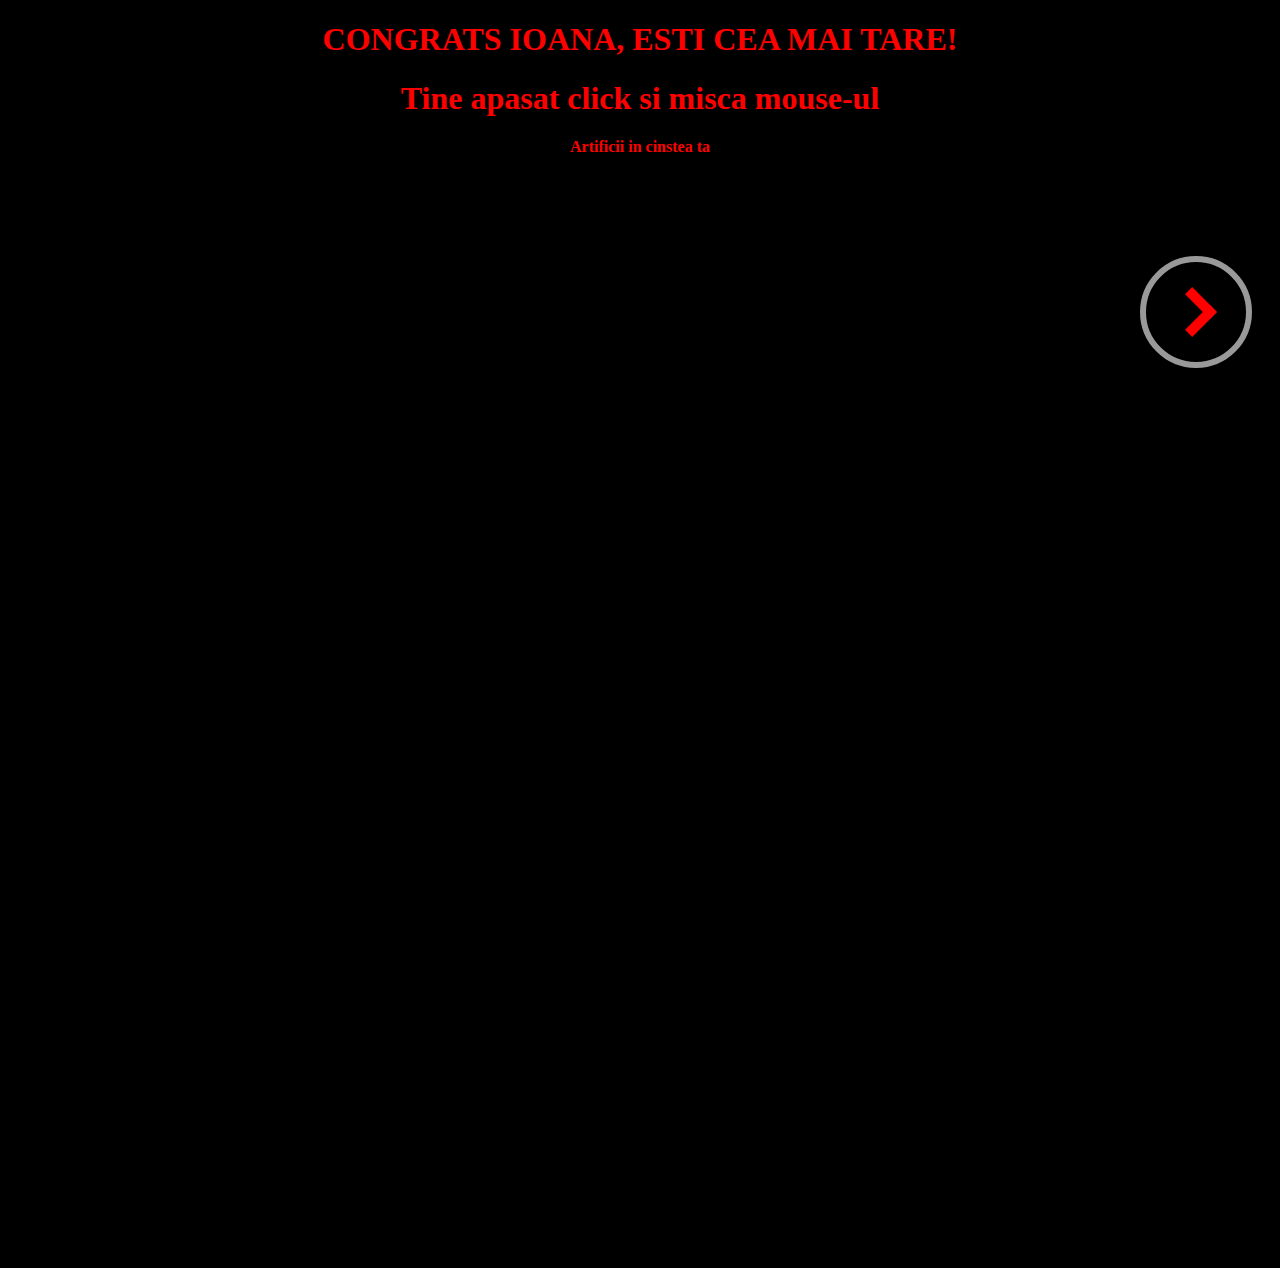
<file: index.html>
<!DOCTYPE html>
<html lang="en">
<head>
    <meta charset="UTF-8">
    <title>CONGRATULATIONS IOANA</title>
    <link rel="stylesheet" type="text/css" href="./css/celebrate.css">
    <link rel="stylesheet" type="text/css" href="./css/button.css">
</head>
<body>

<div>
    <h1 class="firstHeader">CONGRATS IOANA, ESTI CEA MAI TARE!</h1>
    <h1 class="firstHeader">Tine apasat click si misca mouse-ul</h1>
    <h4 class="firstHeader">Artificii in cinstea ta</h4>
    <div align="right" class="correct-align">
        <a href="https://mihailovesioana.github.io/thank-you.html" class="arrow"></a>
    </div>
</div>

<canvas id="canvas"></canvas>
<script src="./js/celebrate.js"></script>
</body>
</html>
</file>
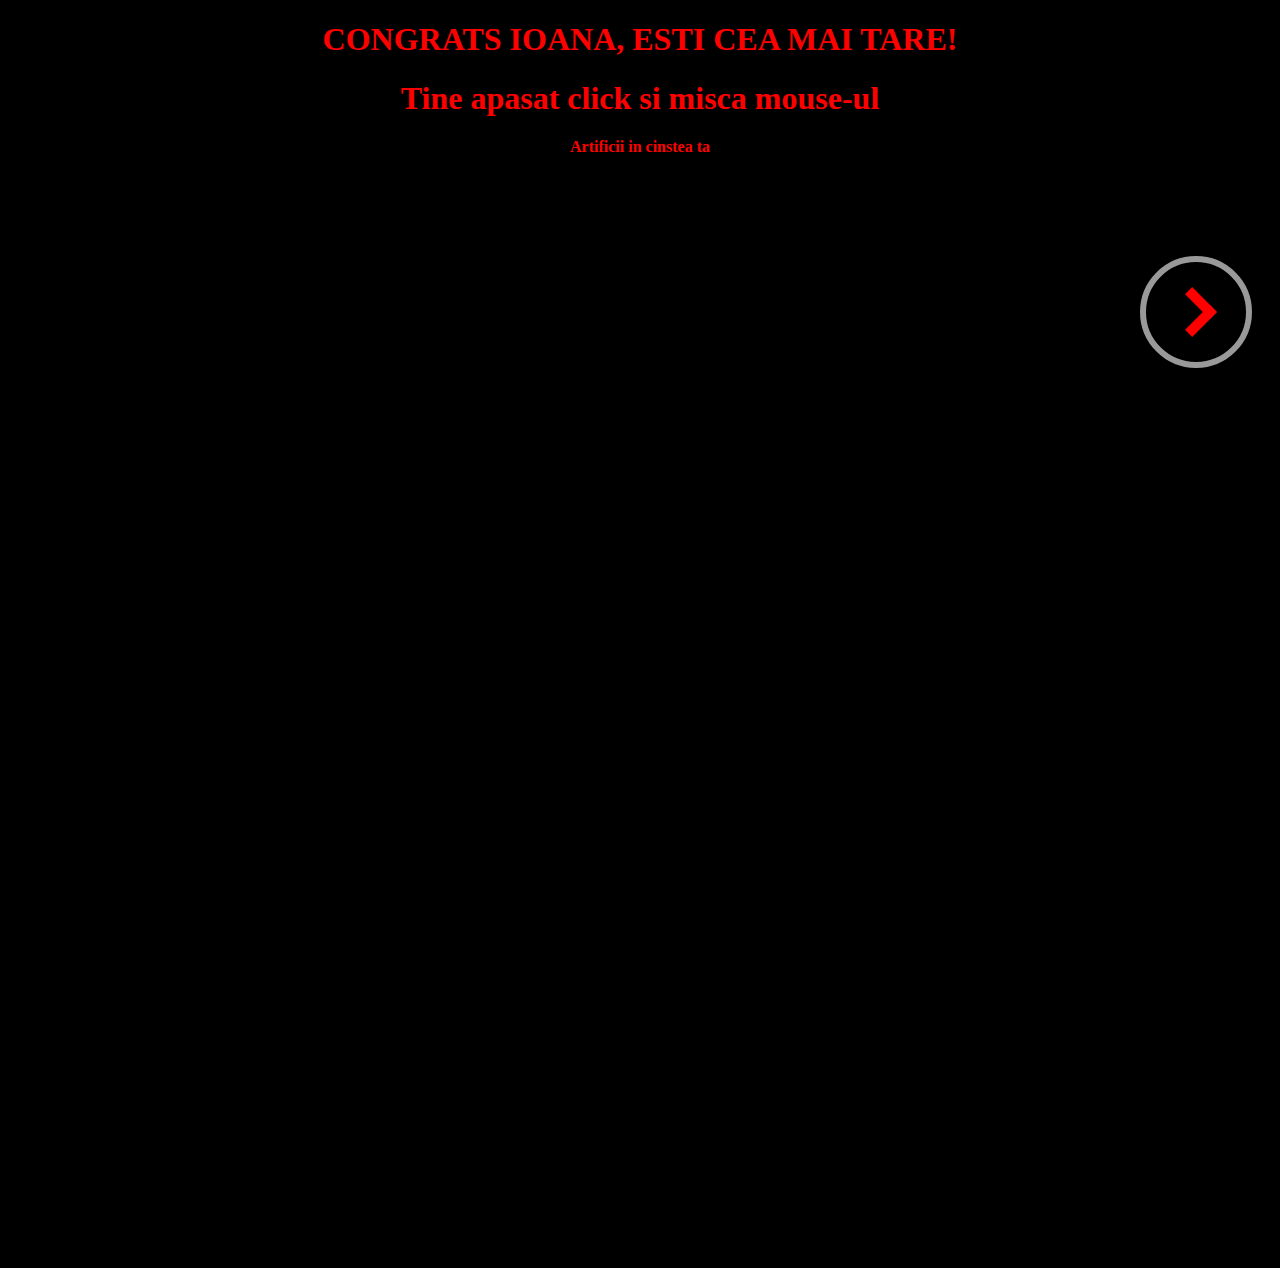
<file: check.html>
<!DOCTYPE html>
<html lang="en">
<head>
    <meta charset="UTF-8">
    <title>Hello World</title>
    <script>
        if (screen && screen.width <= 480) {
            document.write('<script type="text/javascript" src="./js/a.js"><\/script>');
        } else {
            window.location.href = "https://mihailovesioana.github.io/index.html";
        }
    </script>
</head>
<body>

</body>
</html>
</file>
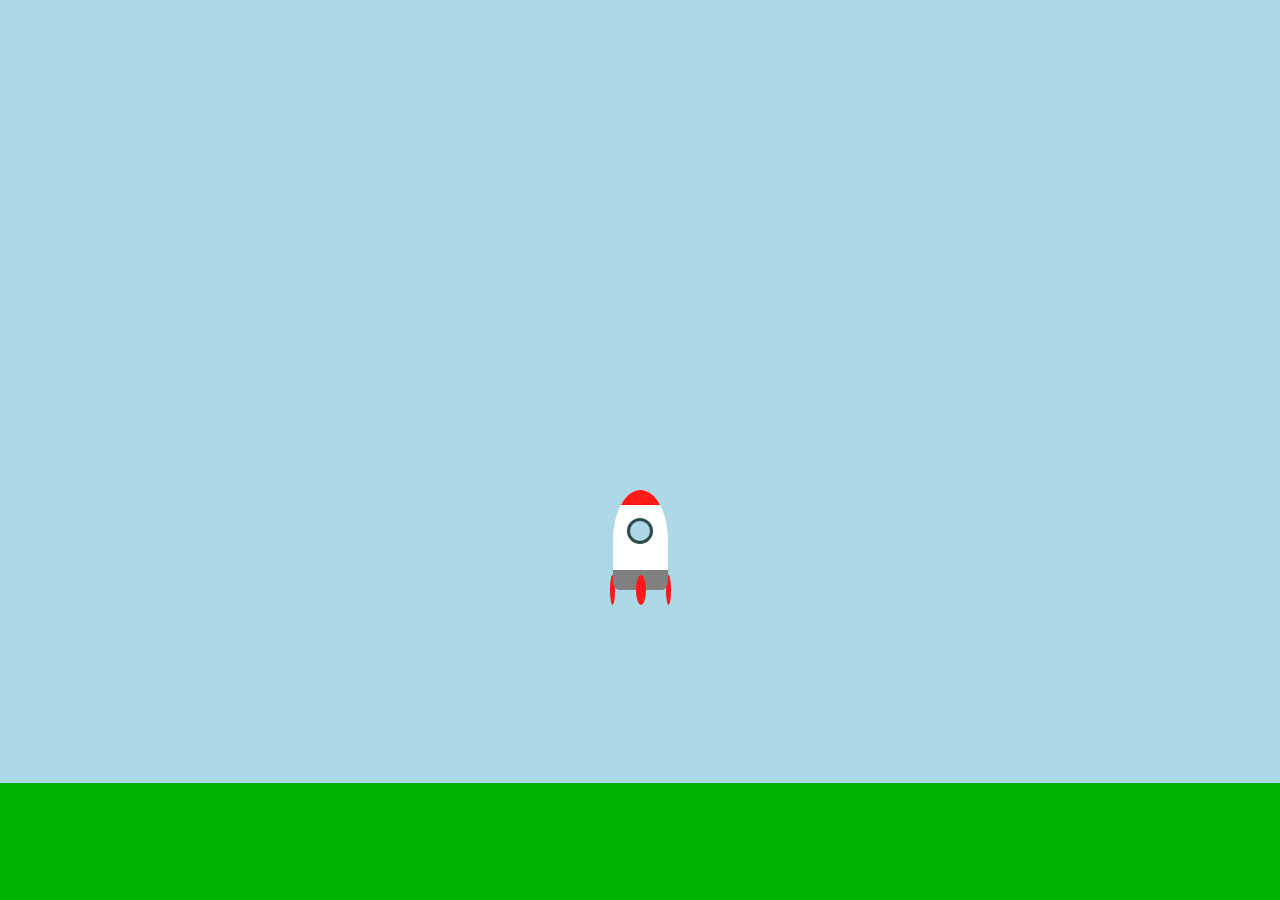
<file: request.html>
<!DOCTYPE html>
<html lang="en">
<head>
    <meta charset="UTF-8">
    <title>SI ACUUUUUM</title>
    <link href="https://fonts.googleapis.com/css?family=Raleway" rel="stylesheet">
    <link rel="stylesheet" href="css/request.css">
    <script src="js/request.js"></script>
</head>
<body>

<div class="mesosphere">
    <h2>Vrei sa fii iubita mea?🙈 🙈 😍 😍 😍 <br/>
        Nu trebuie sa imi raspunzi acum, poti sa imi raspunzi oricand vrei tu
    </h2>
</div>

<div class="stratosphere"></div>
<div class="troposphere"></div>
<div class="sky"></div>

<div class="earth">
    <p class="e"></p>
</div>

<div class="body">
    <div class="top"></div>
    <div class="window"></div>
    <div class="finA"></div>
    <div class="finB"></div>
    <div class="finC"></div>
    <div class="fire"></div>
</div>

</body>
</html>
</file>
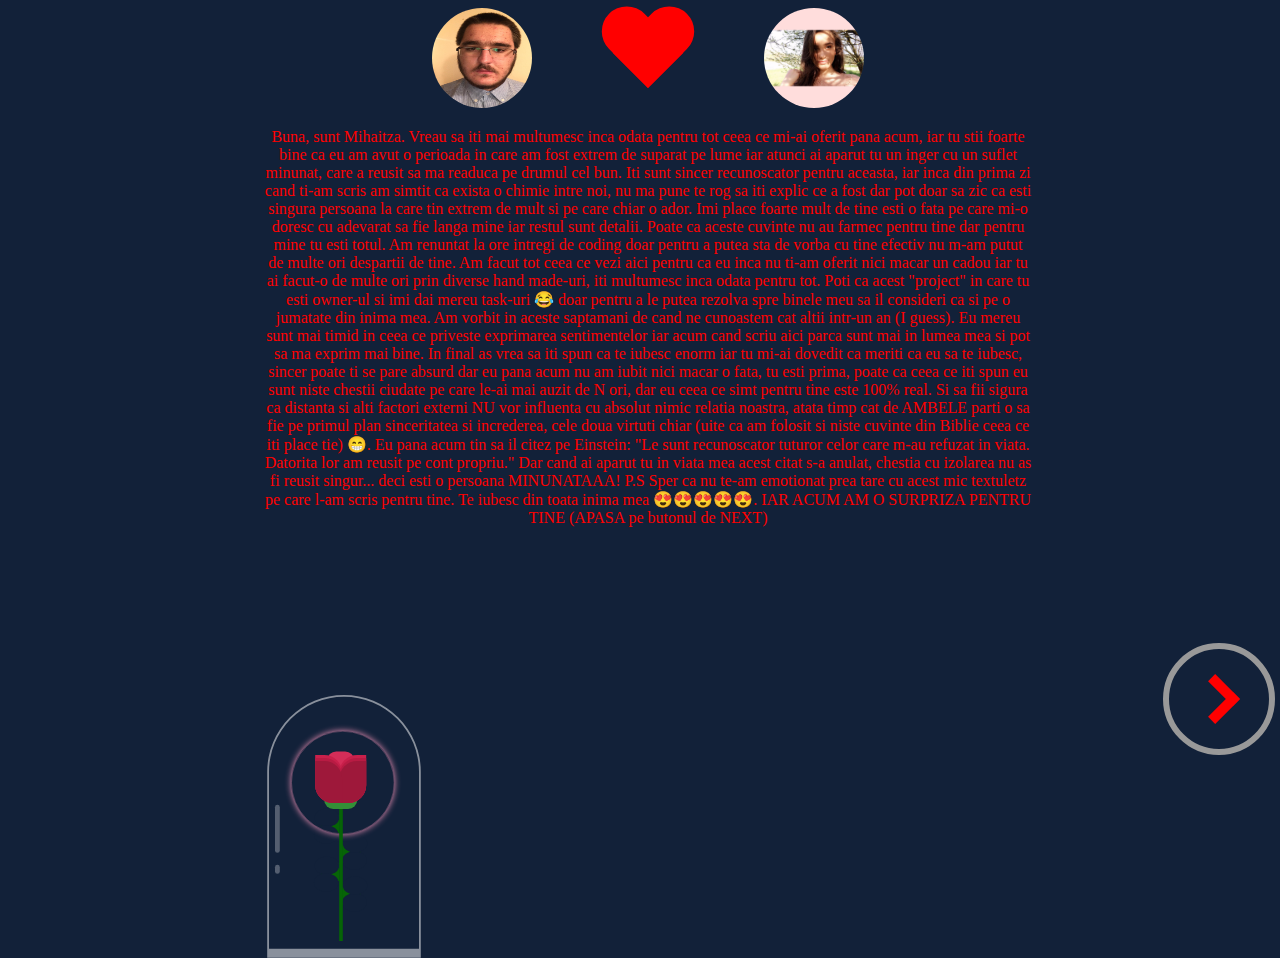
<file: thank-you.html>
<!DOCTYPE html>
<html lang="en">
<head>
    <meta charset="UTF-8">
    <title>THANK YOU SO MUCH FOR ALL</title>
    <link rel="stylesheet" href="css/thx.css">
    <link rel="stylesheet" href="css/button.css">
    <link rel="stylesheet" href="css/heart.css">
    <link rel="stylesheet" href="css/flexboxgrid.min.css">
</head>
<body>

<div class="row">
    <div class="col-md-5" align="right">
        <img src="img/mihai.jpg" height="100" width="100" style="border-radius: 50%">
    </div>
    <div class="col-md-2">
        <div id="heart"></div>
    </div>
    <div class="col-md-5" align="left">
        <img src="img/ioana.jpg" height="100" width="100" style="border-radius: 50%">
    </div>
</div>

<div class="row">
    <div class="col-xs-12" align="center">
        <p style="width: 60%" class="text-style">
            Buna, sunt Mihaitza. Vreau sa iti mai multumesc inca odata pentru tot ceea ce mi-ai oferit pana acum,
            iar tu stii foarte bine ca eu am avut o perioada in care am fost extrem de suparat
            pe lume iar atunci ai aparut tu un inger cu un suflet minunat, care a reusit sa ma
            readuca pe drumul cel bun. Iti sunt sincer recunoscator pentru aceasta, iar inca din prima
            zi cand ti-am scris am simtit ca exista o chimie intre noi, nu ma pune te rog sa iti explic ce a fost
            dar pot doar sa zic ca esti singura persoana la care tin extrem de mult si pe care chiar o ador. Imi place
            foarte mult de tine esti o fata pe care mi-o doresc cu adevarat sa fie langa mine iar restul sunt detalii.
            Poate
            ca aceste cuvinte nu au farmec pentru tine dar pentru mine tu esti totul. Am renuntat la ore intregi de
            coding
            doar pentru a putea sta de vorba cu tine efectiv nu m-am putut de multe ori despartii de tine. Am facut tot
            ceea
            ce vezi aici pentru ca eu inca nu ti-am oferit nici macar un cadou iar tu ai facut-o de multe ori prin
            diverse
            hand made-uri, iti multumesc inca odata pentru tot. Poti ca acest "project" in care tu esti owner-ul si imi
            dai
            mereu task-uri 😂 doar pentru a le putea rezolva spre binele meu sa il consideri ca si pe o jumatate din
            inima
            mea. Am vorbit in aceste saptamani de cand ne cunoastem cat altii intr-un an (I guess).
            Eu mereu sunt mai timid in ceea ce priveste exprimarea sentimentelor iar acum cand scriu aici parca sunt mai
            in
            lumea
            mea si pot sa ma exprim mai bine.
            In final as vrea sa iti spun ca te iubesc enorm iar tu mi-ai dovedit ca meriti ca eu sa te iubesc, sincer
            poate
            ti se pare absurd dar eu pana acum nu am iubit nici macar o fata, tu esti prima, poate ca ceea ce iti spun
            eu
            sunt niste chestii ciudate pe care le-ai mai auzit de N ori, dar eu ceea ce simt pentru tine este 100% real.
            Si
            sa fii sigura ca distanta si alti factori externi NU vor influenta cu absolut nimic relatia noastra, atata
            timp
            cat de AMBELE parti o sa fie pe primul plan sinceritatea si increderea, cele doua virtuti chiar (uite ca am
            folosit
            si niste cuvinte din Biblie ceea ce iti place tie) 😁. Eu pana acum tin sa il citez pe Einstein: "Le sunt
            recunoscator
            tuturor celor care m-au refuzat in viata. Datorita lor am reusit pe cont propriu." Dar cand ai aparut tu in
            viata mea
            acest citat s-a anulat, chestia cu izolarea nu as fi reusit singur... deci esti o persoana MINUNATAAA!
            P.S Sper ca nu te-am emotionat prea tare cu acest mic textuletz pe care l-am scris pentru tine. Te iubesc
            din
            toata
            inima mea 😍😍😍😍😍.
            IAR ACUM AM O SURPRIZA PENTRU TINE (APASA pe butonul de NEXT)
        </p>
    </div>
</div>

<div class="row">
    <div class="col-xs-12" align="right">
        <a href="https://mihailovesioana.github.io/request.html" class="arrow"></a>
    </div>
</div>

<div class="container" style="margin-right: 0">
    <div class="glass"></div>
    <div class="thorns">
        <div></div>
        <div></div>
        <div></div>
        <div></div>
    </div>
    <div class="glow"></div>
    <div class="rose-leaves">
        <div></div>
        <div></div>
    </div>
    <div class="rose-petals">
        <div></div>
        <div></div>
        <div></div>
        <div></div>
        <div></div>
        <div></div>
        <div></div>
    </div>
    <div class="sparkles">
        <div></div>
        <div></div>
        <div></div>
        <div></div>
        <div></div>
        <div></div>
        <div></div>
        <div></div>
        <div></div>
        <div></div>
    </div>
</div>

</body>
</html>
</file>
<file: css/celebrate.css>
body {
    background: #000;
    margin: 0;
}

canvas {
    cursor: crosshair;
    display: block;
}

.firstHeader {
    color: red;
    text-align: center;
}
</file>
<file: css/button.css>
.arrow {
    cursor: pointer;
    position: relative;
    display: block;
    margin: 100px 1% 0 100px;
    width: 100px;
    height: 100px;
    border: solid 6px #999;
    border-radius: 100%;
    z-index: 1;
    transition: all .2s linear;
}

.arrow:before, .arrow:after {
    content: "";
    position: absolute;
    width: 35%;
    height: 10%;
    top: 41%;
    left: 55%;
    background: red;
    z-index: 2;
    transform: translate(-50%, -50%) rotate(45deg);
    transition: all .2s linear;
}

.arrow:after {
    z-index: 3;
    top: 59%;
    left: 55%;
    transform: translate(-50%, -50%) rotate(-45deg);
}

.arrow:hover {
    border: solid 8px #777;
}

.arrow:hover:after, .arrow:hover:before {
    background: red;
}

.arrow:active {
    border: solid 8px yellow;
}

.arrow:active:after, .arrow:active:before {
    background: yellow;
}

.correct-align {
    margin-right: 15px;
}
</file>
<file: css/request.css>
.earth {
    background: linear-gradient(lightblue 87%, #00b200 1px);
    position: absolute;
    height: 100%;
    width: 100%;
    z-index: -6;
    top: 0;
    left: 0;
    color: black;
    font-family: Raleway;
    font-size: 400px;
    text-align: center;
    animation: 0.1s num;
    animation-fill-mode: forwards;
    animation-delay: 3.5s;
}

@keyframes num {
    from {
        color: black
    }
    to {
        color: lightblue
    }
}

.body {
    height: 100px;
    width: 55px;
    background: linear-gradient(white 80px, gray 1px);
    margin: auto;
    margin-top: 490px;
    border-radius: 50% 50% 10% 10%;
    animation: 14.5s fly ease-in-out;
    animation-fill-mode: forwards;
    animation-delay: 3.5s;
}

@keyframes fly {
    0% {
        margin-top: 490px;
    }
    5% {
        transform: rotate(-2deg);
    }
    10% {
        transform: rotate(2deg);
    }
    15% {
        transform: rotate(-2deg);
    }
    20% {
        transform: rotate(2deg);
        margin-top: 100px
    }
    25% {
        transform: rotate(-2deg);
        margin-top: 98px;
    }
    30% {
        transform: rotate(2deg);
        margin-top: 100px
    }
    35% {
        transform: rotate(-2deg);
        margin-top: 98px;
    }
    40% {
        transform: rotate(2deg);
        margin-top: 100px
    }
    45% {
        transform: rotate(-2deg);
        margin-top: 98px;
    }
    50% {
        transform: rotate(2deg);
        margin-top: 100px;
    }
    55% {
        transform: rotate(-2deg);
        margin-top: 98px;
    }
    60% {
        transform: rotate(2deg);
        margin-top: 100px
    }
    65% {
        transform: rotate(-2deg);
        margin-top: 98px;
    }
    70% {
        transform: rotate(2deg);
        margin-top: 100px
    }
    75% {
        transform: rotate(-2deg);
        margin-top: 98px;
    }
    80% {
        transform: rotate(2deg);
        margin-top: 100px
    }
    85% {
        transform: rotate(-2deg);
        margin-top: 98px;
    }
    90% {
        transform: rotate(2deg);
        margin-top: 100px
    }
    95% {
        transform: rotate(-2deg);
        margin-top: 98px;
    }
    97% {
        margin-top: 100px;
        transform: rotate(0deg);
    }
    100% {
        margin-top: -200px;
    }
}

.top {
    height: 100px;
    width: 55px;
    background: linear-gradient(#ff1919 15px, transparent 1px);
    position: absolute;
    border-radius: 50% 50%;
}

.window {
    height: 20px;
    width: 20px;
    border-radius: 50%;
    border: 3px solid #2f4f4f;
    background: lightblue;
    position: absolute;
    margin-top: 28px;
    margin-left: 14px;
}

.finA, .finB, .finC {
    background: #ff1919;
    position: absolute;
}

.finA {
    height: 30px;
    width: 5px;
    margin-top: 85px;
    border-radius: 50% 20% 50% 50%;
    margin-left: -3px;
    z-index: -1;
}

.finB {
    height: 30px;
    width: 10px;
    margin-top: 85px;
    border-radius: 50%;
    margin-left: 23px;
}

.finC {
    height: 30px;
    width: 5px;
    margin-top: 85px;
    border-radius: 20% 50% 50% 50%;
    margin-left: 53px;
    z-index: -1;
}

.sky, .troposphere, .stratosphere, .mesosphere {
    height: 100%;
    width: 100%;
    position: absolute;
    top: -100%;
    left: 0;
    animation-timing-function: linear;
}

.sky {
    background: lightblue;
    animation: 3s sky;
    z-index: -5;
    animation-delay: 4s;
    animation-fill-mode: forwards;
}

@keyframes sky {
    from {
        top: -100%;
    }
    to {
        top: 0;
    }
}

.troposphere {
    background: linear-gradient(#4c4cff, #7f7fff);
    animation: 4s tro;
    animation-delay: 6.5s;
    z-index: -4;
    animation-fill-mode: forwards;
}

@keyframes tro {
    from {
        top: -100%;
    }
    to {
        top: 0;
    }
}

.stratosphere {
    background: linear-gradient(#0000b2, #4c4cff);
    animation: 4s strat;
    animation-delay: 10s;
    z-index: -3;
    animation-fill-mode: forwards;
}

@keyframes strat {
    from {
        top: -100%;
    }
    to {
        top: 0;
    }
}

.mesosphere {
    background: linear-gradient(#000000, #0000b2);
    animation: 3.5s mes;
    animation-delay: 13.5s;
    z-index: -2;
    animation-fill-mode: forwards;
}

@keyframes mes {
    from {
        top: -100%;
    }
    to {
        top: 0;
    }
}

h2 {
    color: transparent;
    font-family: Raleway;
    font-size: 80px;
    text-align: center;
    margin-top: 18%;
    animation: 3s text;
    animation-fill-mode: forwards;
    animation-delay: 16.5s;
}

@keyframes text {
    from {
        color: transparent;
    }
    to {
        color: white;
    }
}

.fire {
    height: 0;
    width: 0;
    border-top: 50px solid transparent;
    border-left: 10px solid transparent;
    border-right: 10px solid transparent;
    position: absolute;
    margin-top: 97px;
    z-index: -1;
    margin-left: 18px;
    border-radius: 50%;
    animation: 14.5s fireUp;
    animation-fill-mode: forwards;
    animation-delay: 3.5s;
}

@keyframes fireUp {
    0% {
        border-top-color: transparent;
    }
    10% {
        border-top: 40px solid orange;
    }
    20% {
        transform: rotate(2deg);
        border-top: 43px solid orange
    }
    30% {
        transform: rotate(-1deg);
        border-top: 37px solid orange
    }
    40% {
        transform: rotate(1deg);
        border-top: 43px solid orange
    }
    50% {
        transform: rotate(-2deg);
        border-top: 37px solid orange
    }
    60% {
        transform: rotate(1deg);
        border-top: 43px solid orange
    }
    70% {
        transform: rotate(0deg);
        border-top: 37px solid orange
    }
    80% {
        border-top: 43px solid orange
    }
    90% {
        border-top: 40px solid orange;
    }
    95% {
        border-top: 100px solid orange;
    }
    100% {
        border-top: 100px solid orange;
    }
}
</file>
<file: css/thx.css>
html, body {
    height: 100%;
    width: 100%;
    background: #122139;
}

.container {
    -moz-transform: scale(0.6);
    -ms-transform: scale(0.6);
    -webkit-transform: scale(0.6);
    transform: scale(0.6);
}

.container div {
    position: absolute;
}

.container .glass {
    height: 420px;
    width: 250px;
    border: 3px solid rgba(255, 255, 255, 0.5);
    -moz-border-radius: 300px 300px 0 0;
    -webkit-border-radius: 300px;
    border-radius: 300px 300px 0 0;
    left: -80px;
    top: -100px;
    border-bottom: 15px solid rgba(255, 255, 255, 0.5);
}

.container .glass:after {
    width: 8px;
    background: rgba(255, 255, 255, 0.28);
    content: '';
    position: absolute;
    height: 80px;
    border-radius: 100px;
    left: 10px;
    top: 180px;
}

.container .glass:before {
    width: 8px;
    background: rgba(255, 255, 255, 0.28);
    content: '';
    position: absolute;
    height: 15px;
    border-radius: 100px;
    left: 10px;
    top: 280px;
}

.container .glow {
    position: absolute;
    width: 170px;
    height: 170px;
    -moz-border-radius: 100%;
    -webkit-border-radius: 100%;
    border-radius: 100%;
    border: 1px solid rgba(245, 148, 184, 0.47);
    box-shadow: 0 0 10px #f594b8;
    left: -40px;
    top: -40px;
    -moz-transition: all 0.5s ease;
    -o-transition: all 0.5s ease;
    -webkit-transition: all 0.5s ease;
    transition: all 0.5s ease;
    -moz-animation: glowing 2.5s ease-in-out infinite;
    -webkit-animation: glowing 2.5s ease-in-out infinite;
    animation: glowing 2.5s ease-in-out infinite;
}

.container .rose-petals > div {
    background: #d52d58;
    width: 45px;
    height: 80px;
    position: absolute;
    -moz-transition: all 0.5s ease-out;
    -o-transition: all 0.5s ease-out;
    -webkit-transition: all 0.5s ease-out;
    transition: all 0.5s ease-out;
}

.container .rose-petals > div:nth-child(1) {
    border-radius: 15px;
    left: 20px;
    top: -6px;
    background: #d52d58;
}

.container .rose-petals > div:nth-child(2), .container .rose-petals > div:nth-child(4), .container .rose-petals > div:nth-child(6) {
    border-radius: 0 30px 0 30px;
    background: #b81b43;
    left: 0;
    transform-origin: bottom right;
}

.container .rose-petals > div:nth-child(3), .container .rose-petals > div:nth-child(5), .container .rose-petals > div:nth-child(7) {
    border-radius: 30px 0 30px 0;
    left: 40px;
    transform-origin: bottom left;
}

.container .rose-petals > div:nth-child(2) {
    -moz-animation: openRose2 3s ease-in-out;
    -webkit-animation: openRose2 3s ease-in-out;
    animation: openRose2 3s ease-in-out;
    -moz-animation-fill-mode: forwards;
    -webkit-animation-fill-mode: forwards;
    animation-fill-mode: forwards;
    z-index: 5;
    background: #9e183a;
    top: 10px;
    height: 70px;
    -moz-animation-delay: 2s;
    -webkit-animation-delay: 2s;
    animation-delay: 2s;
}

.container .rose-petals > div:nth-child(3) {
    -moz-animation: openRose3 3s ease-in-out;
    -webkit-animation: openRose3 3s ease-in-out;
    animation: openRose3 3s ease-in-out;
    -moz-animation-fill-mode: forwards;
    -webkit-animation-fill-mode: forwards;
    animation-fill-mode: forwards;
    z-index: 4;
    background: #9e183a;
    top: 10px;
    height: 70px;
    -moz-animation-delay: 2s;
    -webkit-animation-delay: 2s;
    animation-delay: 2s;
}

.container .rose-petals > div:nth-child(4) {
    -moz-animation: openRose4 3s ease-in-out;
    -webkit-animation: openRose4 3s ease-in-out;
    animation: openRose4 3s ease-in-out;
    -moz-animation-fill-mode: forwards;
    -webkit-animation-fill-mode: forwards;
    animation-fill-mode: forwards;
    z-index: 3;
    background: #b81b43;
    top: 5px;
    height: 75px;
    -moz-animation-delay: 2s;
    -webkit-animation-delay: 2s;
    animation-delay: 2s;
}

.container .rose-petals > div:nth-child(5) {
    -moz-animation: openRose5 3s ease-in-out;
    -webkit-animation: openRose5 3s ease-in-out;
    animation: openRose5 3s ease-in-out;
    -moz-animation-fill-mode: forwards;
    -webkit-animation-fill-mode: forwards;
    animation-fill-mode: forwards;
    z-index: 2;
    background: #b81b43;
    top: 5px;
    height: 75px;
    -moz-animation-delay: 2s;
    -webkit-animation-delay: 2s;
    animation-delay: 2s;
}

.container .rose-petals > div:nth-child(6) {
    -moz-animation: openRose6 3s ease-in-out;
    -webkit-animation: openRose6 3s ease-in-out;
    animation: openRose6 3s ease-in-out;
    -moz-animation-fill-mode: forwards;
    -webkit-animation-fill-mode: forwards;
    animation-fill-mode: forwards;
    z-index: 1;
    background: #c9204b;
    -moz-animation-delay: 2s;
    -webkit-animation-delay: 2s;
    animation-delay: 2s;
}

.container .rose-petals > div:nth-child(7) {
    -moz-animation: openRose7 3s ease-in-out;
    -webkit-animation: openRose7 3s ease-in-out;
    animation: openRose7 3s ease-in-out;
    -moz-animation-fill-mode: forwards;
    -webkit-animation-fill-mode: forwards;
    animation-fill-mode: forwards;
    z-index: 0;
    background: #c9204b;
    -moz-animation-delay: 2s;
    -webkit-animation-delay: 2s;
    animation-delay: 2s;
}

.container .rose-leaves > div:nth-last-child(1) {
    width: 55px;
    height: 30px;
    background: #338f37;
    position: absolute;
    top: 60px;
    left: 15px;
    -moz-border-radius: 100px;
    -webkit-border-radius: 100px;
    border-radius: 100px;
}

.container .rose-leaves > div:nth-child(1) {
    width: 6px;
    height: 230px;
    border: none;
    top: 80px;
    background: #066406;
    left: 40px;
}

.container .thorns > div {
    width: 30px;
    height: 30px;
    background: #066406;
    top: 100px;
    left: 10px;
}

.container .thorns > div:after {
    width: 41px;
    height: 31px;
    -moz-border-radius: 100%;
    -webkit-border-radius: 100%;
    border-radius: 100%;
    background: #122139;
    content: "";
    position: absolute;
    left: -12px;
    top: 17px;
}

.container .thorns > div:before {
    width: 41px;
    height: 31px;
    -moz-border-radius: 100%;
    -webkit-border-radius: 100%;
    border-radius: 100%;
    background: #122139;
    content: "";
    position: absolute;
    left: -11px;
    top: -11px;
    z-index: 0;
}

.container .thorns > div:nth-child(2) {
    top: 150px;
    -moz-transform: rotate(180deg);
    -ms-transform: rotate(180deg);
    -webkit-transform: rotate(180deg);
    transform: rotate(180deg);
    left: 45px;
}

.container .thorns > div:nth-child(3) {
    top: 180px;
}

.container .thorns > div:nth-child(4) {
    top: 220px;
    -moz-transform: rotate(180deg);
    -ms-transform: rotate(180deg);
    -webkit-transform: rotate(180deg);
    transform: rotate(180deg);
    left: 45px;
}

.container .sparkles {
    bottom: -40px;
}

.container .sparkles > div {
    width: 4px;
    height: 4px;
    border-radius: 100px;
    background: #ff96c0;
    box-shadow: 0 0 12px 2px #ff4e85;
    bottom: 0;
    opacity: 0;
    -moz-animation: sparkle 4s ease-in-out infinite;
    -webkit-animation: sparkle 4s ease-in-out infinite;
    animation: sparkle 4s ease-in-out infinite;
}

.container .sparkles > div:nth-child(1) {
    left: 133px;
    -moz-animation-delay: 2s;
    -webkit-animation-delay: 2s;
    animation-delay: 2s;
}

.container .sparkles > div:nth-child(2) {
    left: 172px;
    -moz-animation-delay: 2s;
    -webkit-animation-delay: 2s;
    animation-delay: 2s;
}

.container .sparkles > div:nth-child(3) {
    left: 49px;
    -moz-animation-delay: 2s;
    -webkit-animation-delay: 2s;
    animation-delay: 2s;
}

.container .sparkles > div:nth-child(4) {
    left: 144px;
    -moz-animation-delay: 2s;
    -webkit-animation-delay: 2s;
    animation-delay: 2s;
}

.container .sparkles > div:nth-child(5) {
    left: -16px;
    -moz-animation-delay: 1s;
    -webkit-animation-delay: 1s;
    animation-delay: 1s;
}

.container .sparkles > div:nth-child(6) {
    left: -35px;
    -moz-animation-delay: 1s;
    -webkit-animation-delay: 1s;
    animation-delay: 1s;
}

.container .sparkles > div:nth-child(7) {
    left: 180px;
    -moz-animation-delay: 2s;
    -webkit-animation-delay: 2s;
    animation-delay: 2s;
}

.container .sparkles > div:nth-child(8) {
    left: -47px;
    -moz-animation-delay: 3s;
    -webkit-animation-delay: 3s;
    animation-delay: 3s;
}

.container .sparkles > div:nth-child(9) {
    left: -29px;
    -moz-animation-delay: 1s;
    -webkit-animation-delay: 1s;
    animation-delay: 1s;
}

@-moz-keyframes sparkle {
    50% {
        opacity: 1;
    }

    100% {
        bottom: 250px;
    }
}

@-ms-keyframes sparkle {
    50% {
        opacity: 1;
    }

    100% {
        bottom: 250px;
    }
}

@keyframes sparkle {
    50% {
        opacity: 1;
    }

    100% {
        bottom: 250px;
    }
}

@-moz-keyframes openRose2 {
    50% {
        -moz-transform: rotate(-90deg);
        -ms-transform: rotate(-90deg);
        -webkit-transform: rotate(-90deg);
        transform: rotate(-90deg);
        top: 80px;
        left: 100px;
    }

    100% {
        -moz-transform: rotate(-60deg);
        -ms-transform: rotate(-60deg);
        -webkit-transform: rotate(-60deg);
        transform: rotate(-60deg);
        top: 210px;
        left: -30px;
    }
}

@-ms-keyframes openRose2 {
    50% {
        -moz-transform: rotate(-90deg);
        -ms-transform: rotate(-90deg);
        -webkit-transform: rotate(-90deg);
        transform: rotate(-90deg);
        top: 80px;
        left: 100px;
    }

    100% {
        -moz-transform: rotate(-60deg);
        -ms-transform: rotate(-60deg);
        -webkit-transform: rotate(-60deg);
        transform: rotate(-60deg);
        top: 210px;
        left: -30px;
    }
}

@keyframes openRose2 {
    50% {
        -moz-transform: rotate(-90deg);
        -ms-transform: rotate(-90deg);
        -webkit-transform: rotate(-90deg);
        transform: rotate(-90deg);
        top: 80px;
        left: 100px;
    }

    100% {
        -moz-transform: rotate(-60deg);
        -ms-transform: rotate(-60deg);
        -webkit-transform: rotate(-60deg);
        transform: rotate(-60deg);
        top: 210px;
        left: -30px;
    }
}

@-moz-keyframes openRose3 {
    100% {
        -moz-transform: rotate(60deg);
        -ms-transform: rotate(60deg);
        -webkit-transform: rotate(60deg);
        transform: rotate(60deg);
    }
}

@-ms-keyframes openRose3 {
    100% {
        -moz-transform: rotate(60deg);
        -ms-transform: rotate(60deg);
        -webkit-transform: rotate(60deg);
        transform: rotate(60deg);
    }
}

@keyframes openRose3 {
    100% {
        -moz-transform: rotate(60deg);
        -ms-transform: rotate(60deg);
        -webkit-transform: rotate(60deg);
        transform: rotate(60deg);
    }
}

@-moz-keyframes openRose4 {
    100% {
        -moz-transform: rotate(-30deg);
        -ms-transform: rotate(-30deg);
        -webkit-transform: rotate(-30deg);
        transform: rotate(-30deg);
    }
}

@-ms-keyframes openRose4 {
    100% {
        -moz-transform: rotate(-30deg);
        -ms-transform: rotate(-30deg);
        -webkit-transform: rotate(-30deg);
        transform: rotate(-30deg);
    }
}

@keyframes openRose4 {
    100% {
        -moz-transform: rotate(-30deg);
        -ms-transform: rotate(-30deg);
        -webkit-transform: rotate(-30deg);
        transform: rotate(-30deg);
    }
}

@-moz-keyframes openRose5 {
    100% {
        -moz-transform: rotate(30deg);
        -ms-transform: rotate(30deg);
        -webkit-transform: rotate(30deg);
        transform: rotate(30deg);
    }
}

@-ms-keyframes openRose5 {
    100% {
        -moz-transform: rotate(30deg);
        -ms-transform: rotate(30deg);
        -webkit-transform: rotate(30deg);
        transform: rotate(30deg);
    }
}

@keyframes openRose5 {
    100% {
        -moz-transform: rotate(30deg);
        -ms-transform: rotate(30deg);
        -webkit-transform: rotate(30deg);
        transform: rotate(30deg);
    }
}

@-moz-keyframes glowing {
    50% {
        box-shadow: 0 0 60px #f594b8;
    }
}

@-ms-keyframes glowing {
    50% {
        box-shadow: 0 0 60px #f594b8;
    }
}

@keyframes glowing {
    50% {
        box-shadow: 0 0 60px #f594b8;
    }
}

.text-style {
    color: red;
    text-align: center;
}
</file>
<file: css/heart.css>
#heart {
    position: relative;
    width: 100px;
    height: 90px;
    animation: heartbeat 1s infinite;
    margin: 0 auto
}

#heart:before,
#heart:after {
    position: absolute;
    content: "";
    left: 50px;
    top: 0;
    width: 50px;
    height: 80px;
    background: red;
    -moz-border-radius: 50px 50px 0 0;
    border-radius: 50px 50px 0 0;
    -webkit-transform: rotate(-45deg);
    -moz-transform: rotate(-45deg);
    -ms-transform: rotate(-45deg);
    -o-transform: rotate(-45deg);
    transform: rotate(-45deg);
    -webkit-transform-origin: 0 100%;
    -moz-transform-origin: 0 100%;
    -ms-transform-origin: 0 100%;
    -o-transform-origin: 0 100%;
    transform-origin: 0 100%;
}

#heart:after {
    left: 0;
    -webkit-transform: rotate(45deg);
    -moz-transform: rotate(45deg);
    -ms-transform: rotate(45deg);
    -o-transform: rotate(45deg);
    transform: rotate(45deg);
    -webkit-transform-origin: 100% 100%;
    -moz-transform-origin: 100% 100%;
    -ms-transform-origin: 100% 100%;
    -o-transform-origin: 100% 100%;
    transform-origin: 100% 100%;
}

@keyframes heartbeat {
    0% {
        transform: scale(.75);
    }
    20% {
        transform: scale(1);
    }
    40% {
        transform: scale(.75);
    }
    60% {
        transform: scale(1);
    }
    80% {
        transform: scale(.75);
    }
    100% {
        transform: scale(.75);
    }
}
</file>
<file: css/flexboxgrid.min.css>
.container,.container-fluid{margin-right:auto;margin-left:auto}.container-fluid{padding-right:2rem;padding-left:2rem}.row{box-sizing:border-box;display:-webkit-box;display:-ms-flexbox;display:flex;-webkit-box-flex:0;-ms-flex:0 1 auto;flex:0 1 auto;-webkit-box-orient:horizontal;-webkit-box-direction:normal;-ms-flex-direction:row;flex-direction:row;-ms-flex-wrap:wrap;flex-wrap:wrap;margin-right:-.5rem;margin-left:-.5rem}.row.reverse{-webkit-box-orient:horizontal;-webkit-box-direction:reverse;-ms-flex-direction:row-reverse;flex-direction:row-reverse}.col.reverse{-webkit-box-orient:vertical;-webkit-box-direction:reverse;-ms-flex-direction:column-reverse;flex-direction:column-reverse}.col-xs,.col-xs-1,.col-xs-10,.col-xs-11,.col-xs-12,.col-xs-2,.col-xs-3,.col-xs-4,.col-xs-5,.col-xs-6,.col-xs-7,.col-xs-8,.col-xs-9,.col-xs-offset-0,.col-xs-offset-1,.col-xs-offset-10,.col-xs-offset-11,.col-xs-offset-12,.col-xs-offset-2,.col-xs-offset-3,.col-xs-offset-4,.col-xs-offset-5,.col-xs-offset-6,.col-xs-offset-7,.col-xs-offset-8,.col-xs-offset-9{box-sizing:border-box;-webkit-box-flex:0;-ms-flex:0 0 auto;flex:0 0 auto;padding-right:.5rem;padding-left:.5rem}.col-xs{-webkit-box-flex:1;-ms-flex-positive:1;flex-grow:1;-ms-flex-preferred-size:0;flex-basis:0;max-width:100%}.col-xs-1{-ms-flex-preferred-size:8.33333333%;flex-basis:8.33333333%;max-width:8.33333333%}.col-xs-2{-ms-flex-preferred-size:16.66666667%;flex-basis:16.66666667%;max-width:16.66666667%}.col-xs-3{-ms-flex-preferred-size:25%;flex-basis:25%;max-width:25%}.col-xs-4{-ms-flex-preferred-size:33.33333333%;flex-basis:33.33333333%;max-width:33.33333333%}.col-xs-5{-ms-flex-preferred-size:41.66666667%;flex-basis:41.66666667%;max-width:41.66666667%}.col-xs-6{-ms-flex-preferred-size:50%;flex-basis:50%;max-width:50%}.col-xs-7{-ms-flex-preferred-size:58.33333333%;flex-basis:58.33333333%;max-width:58.33333333%}.col-xs-8{-ms-flex-preferred-size:66.66666667%;flex-basis:66.66666667%;max-width:66.66666667%}.col-xs-9{-ms-flex-preferred-size:75%;flex-basis:75%;max-width:75%}.col-xs-10{-ms-flex-preferred-size:83.33333333%;flex-basis:83.33333333%;max-width:83.33333333%}.col-xs-11{-ms-flex-preferred-size:91.66666667%;flex-basis:91.66666667%;max-width:91.66666667%}.col-xs-12{-ms-flex-preferred-size:100%;flex-basis:100%;max-width:100%}.col-xs-offset-0{margin-left:0}.col-xs-offset-1{margin-left:8.33333333%}.col-xs-offset-2{margin-left:16.66666667%}.col-xs-offset-3{margin-left:25%}.col-xs-offset-4{margin-left:33.33333333%}.col-xs-offset-5{margin-left:41.66666667%}.col-xs-offset-6{margin-left:50%}.col-xs-offset-7{margin-left:58.33333333%}.col-xs-offset-8{margin-left:66.66666667%}.col-xs-offset-9{margin-left:75%}.col-xs-offset-10{margin-left:83.33333333%}.col-xs-offset-11{margin-left:91.66666667%}.start-xs{-webkit-box-pack:start;-ms-flex-pack:start;justify-content:flex-start;text-align:start}.center-xs{-webkit-box-pack:center;-ms-flex-pack:center;justify-content:center;text-align:center}.end-xs{-webkit-box-pack:end;-ms-flex-pack:end;justify-content:flex-end;text-align:end}.top-xs{-webkit-box-align:start;-ms-flex-align:start;align-items:flex-start}.middle-xs{-webkit-box-align:center;-ms-flex-align:center;align-items:center}.bottom-xs{-webkit-box-align:end;-ms-flex-align:end;align-items:flex-end}.around-xs{-ms-flex-pack:distribute;justify-content:space-around}.between-xs{-webkit-box-pack:justify;-ms-flex-pack:justify;justify-content:space-between}.first-xs{-webkit-box-ordinal-group:0;-ms-flex-order:-1;order:-1}.last-xs{-webkit-box-ordinal-group:2;-ms-flex-order:1;order:1}@media only screen and (min-width:48em){.container{width:49rem}.col-sm,.col-sm-1,.col-sm-10,.col-sm-11,.col-sm-12,.col-sm-2,.col-sm-3,.col-sm-4,.col-sm-5,.col-sm-6,.col-sm-7,.col-sm-8,.col-sm-9,.col-sm-offset-0,.col-sm-offset-1,.col-sm-offset-10,.col-sm-offset-11,.col-sm-offset-12,.col-sm-offset-2,.col-sm-offset-3,.col-sm-offset-4,.col-sm-offset-5,.col-sm-offset-6,.col-sm-offset-7,.col-sm-offset-8,.col-sm-offset-9{box-sizing:border-box;-webkit-box-flex:0;-ms-flex:0 0 auto;flex:0 0 auto;padding-right:.5rem;padding-left:.5rem}.col-sm{-webkit-box-flex:1;-ms-flex-positive:1;flex-grow:1;-ms-flex-preferred-size:0;flex-basis:0;max-width:100%}.col-sm-1{-ms-flex-preferred-size:8.33333333%;flex-basis:8.33333333%;max-width:8.33333333%}.col-sm-2{-ms-flex-preferred-size:16.66666667%;flex-basis:16.66666667%;max-width:16.66666667%}.col-sm-3{-ms-flex-preferred-size:25%;flex-basis:25%;max-width:25%}.col-sm-4{-ms-flex-preferred-size:33.33333333%;flex-basis:33.33333333%;max-width:33.33333333%}.col-sm-5{-ms-flex-preferred-size:41.66666667%;flex-basis:41.66666667%;max-width:41.66666667%}.col-sm-6{-ms-flex-preferred-size:50%;flex-basis:50%;max-width:50%}.col-sm-7{-ms-flex-preferred-size:58.33333333%;flex-basis:58.33333333%;max-width:58.33333333%}.col-sm-8{-ms-flex-preferred-size:66.66666667%;flex-basis:66.66666667%;max-width:66.66666667%}.col-sm-9{-ms-flex-preferred-size:75%;flex-basis:75%;max-width:75%}.col-sm-10{-ms-flex-preferred-size:83.33333333%;flex-basis:83.33333333%;max-width:83.33333333%}.col-sm-11{-ms-flex-preferred-size:91.66666667%;flex-basis:91.66666667%;max-width:91.66666667%}.col-sm-12{-ms-flex-preferred-size:100%;flex-basis:100%;max-width:100%}.col-sm-offset-0{margin-left:0}.col-sm-offset-1{margin-left:8.33333333%}.col-sm-offset-2{margin-left:16.66666667%}.col-sm-offset-3{margin-left:25%}.col-sm-offset-4{margin-left:33.33333333%}.col-sm-offset-5{margin-left:41.66666667%}.col-sm-offset-6{margin-left:50%}.col-sm-offset-7{margin-left:58.33333333%}.col-sm-offset-8{margin-left:66.66666667%}.col-sm-offset-9{margin-left:75%}.col-sm-offset-10{margin-left:83.33333333%}.col-sm-offset-11{margin-left:91.66666667%}.start-sm{-webkit-box-pack:start;-ms-flex-pack:start;justify-content:flex-start;text-align:start}.center-sm{-webkit-box-pack:center;-ms-flex-pack:center;justify-content:center;text-align:center}.end-sm{-webkit-box-pack:end;-ms-flex-pack:end;justify-content:flex-end;text-align:end}.top-sm{-webkit-box-align:start;-ms-flex-align:start;align-items:flex-start}.middle-sm{-webkit-box-align:center;-ms-flex-align:center;align-items:center}.bottom-sm{-webkit-box-align:end;-ms-flex-align:end;align-items:flex-end}.around-sm{-ms-flex-pack:distribute;justify-content:space-around}.between-sm{-webkit-box-pack:justify;-ms-flex-pack:justify;justify-content:space-between}.first-sm{-webkit-box-ordinal-group:0;-ms-flex-order:-1;order:-1}.last-sm{-webkit-box-ordinal-group:2;-ms-flex-order:1;order:1}}@media only screen and (min-width:64em){.container{width:65rem}.col-md,.col-md-1,.col-md-10,.col-md-11,.col-md-12,.col-md-2,.col-md-3,.col-md-4,.col-md-5,.col-md-6,.col-md-7,.col-md-8,.col-md-9,.col-md-offset-0,.col-md-offset-1,.col-md-offset-10,.col-md-offset-11,.col-md-offset-12,.col-md-offset-2,.col-md-offset-3,.col-md-offset-4,.col-md-offset-5,.col-md-offset-6,.col-md-offset-7,.col-md-offset-8,.col-md-offset-9{box-sizing:border-box;-webkit-box-flex:0;-ms-flex:0 0 auto;flex:0 0 auto;padding-right:.5rem;padding-left:.5rem}.col-md{-webkit-box-flex:1;-ms-flex-positive:1;flex-grow:1;-ms-flex-preferred-size:0;flex-basis:0;max-width:100%}.col-md-1{-ms-flex-preferred-size:8.33333333%;flex-basis:8.33333333%;max-width:8.33333333%}.col-md-2{-ms-flex-preferred-size:16.66666667%;flex-basis:16.66666667%;max-width:16.66666667%}.col-md-3{-ms-flex-preferred-size:25%;flex-basis:25%;max-width:25%}.col-md-4{-ms-flex-preferred-size:33.33333333%;flex-basis:33.33333333%;max-width:33.33333333%}.col-md-5{-ms-flex-preferred-size:41.66666667%;flex-basis:41.66666667%;max-width:41.66666667%}.col-md-6{-ms-flex-preferred-size:50%;flex-basis:50%;max-width:50%}.col-md-7{-ms-flex-preferred-size:58.33333333%;flex-basis:58.33333333%;max-width:58.33333333%}.col-md-8{-ms-flex-preferred-size:66.66666667%;flex-basis:66.66666667%;max-width:66.66666667%}.col-md-9{-ms-flex-preferred-size:75%;flex-basis:75%;max-width:75%}.col-md-10{-ms-flex-preferred-size:83.33333333%;flex-basis:83.33333333%;max-width:83.33333333%}.col-md-11{-ms-flex-preferred-size:91.66666667%;flex-basis:91.66666667%;max-width:91.66666667%}.col-md-12{-ms-flex-preferred-size:100%;flex-basis:100%;max-width:100%}.col-md-offset-0{margin-left:0}.col-md-offset-1{margin-left:8.33333333%}.col-md-offset-2{margin-left:16.66666667%}.col-md-offset-3{margin-left:25%}.col-md-offset-4{margin-left:33.33333333%}.col-md-offset-5{margin-left:41.66666667%}.col-md-offset-6{margin-left:50%}.col-md-offset-7{margin-left:58.33333333%}.col-md-offset-8{margin-left:66.66666667%}.col-md-offset-9{margin-left:75%}.col-md-offset-10{margin-left:83.33333333%}.col-md-offset-11{margin-left:91.66666667%}.start-md{-webkit-box-pack:start;-ms-flex-pack:start;justify-content:flex-start;text-align:start}.center-md{-webkit-box-pack:center;-ms-flex-pack:center;justify-content:center;text-align:center}.end-md{-webkit-box-pack:end;-ms-flex-pack:end;justify-content:flex-end;text-align:end}.top-md{-webkit-box-align:start;-ms-flex-align:start;align-items:flex-start}.middle-md{-webkit-box-align:center;-ms-flex-align:center;align-items:center}.bottom-md{-webkit-box-align:end;-ms-flex-align:end;align-items:flex-end}.around-md{-ms-flex-pack:distribute;justify-content:space-around}.between-md{-webkit-box-pack:justify;-ms-flex-pack:justify;justify-content:space-between}.first-md{-webkit-box-ordinal-group:0;-ms-flex-order:-1;order:-1}.last-md{-webkit-box-ordinal-group:2;-ms-flex-order:1;order:1}}@media only screen and (min-width:75em){.container{width:76rem}.col-lg,.col-lg-1,.col-lg-10,.col-lg-11,.col-lg-12,.col-lg-2,.col-lg-3,.col-lg-4,.col-lg-5,.col-lg-6,.col-lg-7,.col-lg-8,.col-lg-9,.col-lg-offset-0,.col-lg-offset-1,.col-lg-offset-10,.col-lg-offset-11,.col-lg-offset-12,.col-lg-offset-2,.col-lg-offset-3,.col-lg-offset-4,.col-lg-offset-5,.col-lg-offset-6,.col-lg-offset-7,.col-lg-offset-8,.col-lg-offset-9{box-sizing:border-box;-webkit-box-flex:0;-ms-flex:0 0 auto;flex:0 0 auto;padding-right:.5rem;padding-left:.5rem}.col-lg{-webkit-box-flex:1;-ms-flex-positive:1;flex-grow:1;-ms-flex-preferred-size:0;flex-basis:0;max-width:100%}.col-lg-1{-ms-flex-preferred-size:8.33333333%;flex-basis:8.33333333%;max-width:8.33333333%}.col-lg-2{-ms-flex-preferred-size:16.66666667%;flex-basis:16.66666667%;max-width:16.66666667%}.col-lg-3{-ms-flex-preferred-size:25%;flex-basis:25%;max-width:25%}.col-lg-4{-ms-flex-preferred-size:33.33333333%;flex-basis:33.33333333%;max-width:33.33333333%}.col-lg-5{-ms-flex-preferred-size:41.66666667%;flex-basis:41.66666667%;max-width:41.66666667%}.col-lg-6{-ms-flex-preferred-size:50%;flex-basis:50%;max-width:50%}.col-lg-7{-ms-flex-preferred-size:58.33333333%;flex-basis:58.33333333%;max-width:58.33333333%}.col-lg-8{-ms-flex-preferred-size:66.66666667%;flex-basis:66.66666667%;max-width:66.66666667%}.col-lg-9{-ms-flex-preferred-size:75%;flex-basis:75%;max-width:75%}.col-lg-10{-ms-flex-preferred-size:83.33333333%;flex-basis:83.33333333%;max-width:83.33333333%}.col-lg-11{-ms-flex-preferred-size:91.66666667%;flex-basis:91.66666667%;max-width:91.66666667%}.col-lg-12{-ms-flex-preferred-size:100%;flex-basis:100%;max-width:100%}.col-lg-offset-0{margin-left:0}.col-lg-offset-1{margin-left:8.33333333%}.col-lg-offset-2{margin-left:16.66666667%}.col-lg-offset-3{margin-left:25%}.col-lg-offset-4{margin-left:33.33333333%}.col-lg-offset-5{margin-left:41.66666667%}.col-lg-offset-6{margin-left:50%}.col-lg-offset-7{margin-left:58.33333333%}.col-lg-offset-8{margin-left:66.66666667%}.col-lg-offset-9{margin-left:75%}.col-lg-offset-10{margin-left:83.33333333%}.col-lg-offset-11{margin-left:91.66666667%}.start-lg{-webkit-box-pack:start;-ms-flex-pack:start;justify-content:flex-start;text-align:start}.center-lg{-webkit-box-pack:center;-ms-flex-pack:center;justify-content:center;text-align:center}.end-lg{-webkit-box-pack:end;-ms-flex-pack:end;justify-content:flex-end;text-align:end}.top-lg{-webkit-box-align:start;-ms-flex-align:start;align-items:flex-start}.middle-lg{-webkit-box-align:center;-ms-flex-align:center;align-items:center}.bottom-lg{-webkit-box-align:end;-ms-flex-align:end;align-items:flex-end}.around-lg{-ms-flex-pack:distribute;justify-content:space-around}.between-lg{-webkit-box-pack:justify;-ms-flex-pack:justify;justify-content:space-between}.first-lg{-webkit-box-ordinal-group:0;-ms-flex-order:-1;order:-1}.last-lg{-webkit-box-ordinal-group:2;-ms-flex-order:1;order:1}}
</file>
